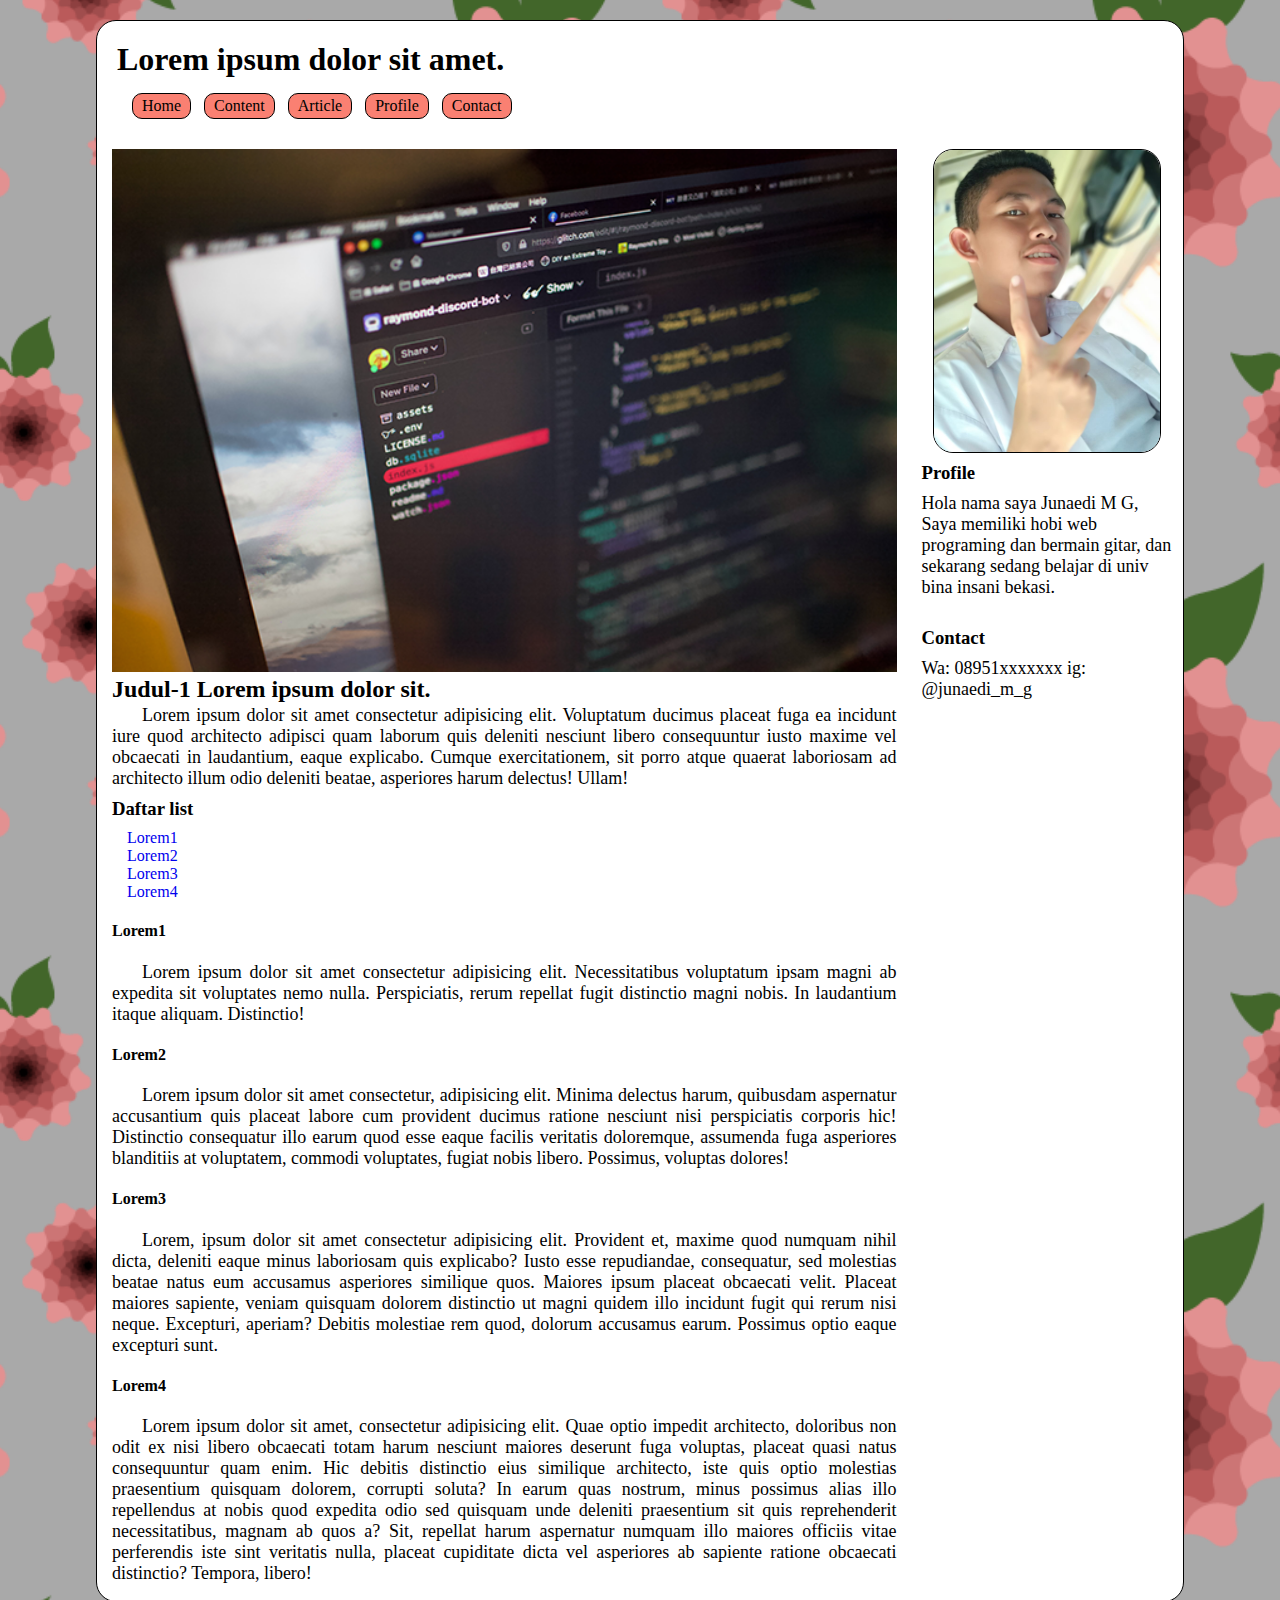
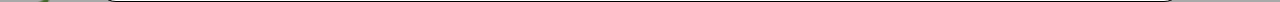
<file: index.html>
<!DOCTYPE html>
<html lang="en">
  <head>
    <meta charset="UTF-8" />
    <meta http-equiv="X-UA-Compatible" content="IE=edge" />
    <meta name="viewport" content="width=device-width, initial-scale=1.0" />
    <title>Document</title>
    <link rel="stylesheet" href="assets/css/style.css" />
  </head>
  <body>
    <div class="mainContainer">
      <header>
        <h1>Lorem ipsum dolor sit amet.</h1>
        <nav>
          <ul>
            <li><a href="#">Home</a></li>
            <li><a href="#content">Content</a></li>
            <li><a href="#article">Article</a></li>
            <li><a href="#profile">Profile</a></li>
            <li><a href="#contact">Contact</a></li>
          </ul>
        </nav>
      </header>
      <div class="content" id="content">
        <main>
          <img src="./assets/image/coding.png" alt="coding" />
          <article id="article">
            <h2>Judul-1 Lorem ipsum dolor sit.</h2>
            <p>
              Lorem ipsum dolor sit amet consectetur adipisicing elit.
              Voluptatum ducimus placeat fuga ea incidunt iure quod architecto
              adipisci quam laborum quis deleniti nesciunt libero consequuntur
              iusto maxime vel obcaecati in laudantium, eaque explicabo. Cumque
              exercitationem, sit porro atque quaerat laboriosam ad architecto
              illum odio deleniti beatae, asperiores harum delectus! Ullam!
            </p>

            <h3>Daftar list</h3>

            <ul>
              <li><a href="#lorem1">Lorem1</a></li>
              <li><a href="#lorem2">Lorem2</a></li>
              <li><a href="#lorem3">Lorem3</a></li>
              <li><a href="#lorem4">Lorem4</a></li>
            </ul>

            <h4 id="lorem1">Lorem1</h4>
            <p>
              Lorem ipsum dolor sit amet consectetur adipisicing elit.
              Necessitatibus voluptatum ipsam magni ab expedita sit voluptates
              nemo nulla. Perspiciatis, rerum repellat fugit distinctio magni
              nobis. In laudantium itaque aliquam. Distinctio!
            </p>
            <h4 id="lorem2">Lorem2</h4>
            <p>
              Lorem ipsum dolor sit amet consectetur, adipisicing elit. Minima
              delectus harum, quibusdam aspernatur accusantium quis placeat
              labore cum provident ducimus ratione nesciunt nisi perspiciatis
              corporis hic! Distinctio consequatur illo earum quod esse eaque
              facilis veritatis doloremque, assumenda fuga asperiores blanditiis
              at voluptatem, commodi voluptates, fugiat nobis libero. Possimus,
              voluptas dolores!
            </p>
            <h4 id="lorem3">Lorem3</h4>
            <p>
              Lorem, ipsum dolor sit amet consectetur adipisicing elit.
              Provident et, maxime quod numquam nihil dicta, deleniti eaque
              minus laboriosam quis explicabo? Iusto esse repudiandae,
              consequatur, sed molestias beatae natus eum accusamus asperiores
              similique quos. Maiores ipsum placeat obcaecati velit. Placeat
              maiores sapiente, veniam quisquam dolorem distinctio ut magni
              quidem illo incidunt fugit qui rerum nisi neque. Excepturi,
              aperiam? Debitis molestiae rem quod, dolorum accusamus earum.
              Possimus optio eaque excepturi sunt.
            </p>
            <h4 id="lorem4">Lorem4</h4>
            <p>
              Lorem ipsum dolor sit amet, consectetur adipisicing elit. Quae
              optio impedit architecto, doloribus non odit ex nisi libero
              obcaecati totam harum nesciunt maiores deserunt fuga voluptas,
              placeat quasi natus consequuntur quam enim. Hic debitis distinctio
              eius similique architecto, iste quis optio molestias praesentium
              quisquam dolorem, corrupti soluta? In earum quas nostrum, minus
              possimus alias illo repellendus at nobis quod expedita odio sed
              quisquam unde deleniti praesentium sit quis reprehenderit
              necessitatibus, magnam ab quos a? Sit, repellat harum aspernatur
              numquam illo maiores officiis vitae perferendis iste sint
              veritatis nulla, placeat cupiditate dicta vel asperiores ab
              sapiente ratione obcaecati distinctio? Tempora, libero!
            </p>
          </article>
        </main>
        <aside>
          <img src="assets/image/edi.jpg" alt="edi" />
          <h3 id="profile">Profile</h3>
          <p>
            Hola nama saya Junaedi M G, Saya memiliki hobi web programing dan
            bermain gitar, dan sekarang sedang belajar di univ bina insani
            bekasi.
          </p>
          <br />
          <h3 id="contact">Contact</h3>
          <p>Wa: 08951xxxxxxx ig: @junaedi_m_g</p>
          <br />
        </aside>
      </div>
      <footer></footer>
    </div>
  </body>
</html>
</file>
<file: assets/css/style.css>
/* selector sementara */


/* header,
content,
footer {
  border-bottom: 2px dotted blue;
} */

/* * {
  border: 1px solid black;
} */

/* Global > Element */

body {
  margin: 0;
  background-color: darkgrey;
  background-image: url(../image/pattterns/pink-flowers.png);
  background-size: 50%;
}
h1 {
  margin: 0;
}
h2 {
  margin: 0;
}
h3 {
  margin: 9px 0px;
}

p {
  margin: 2px 0px;
  text-align: left;
  font-size: 13px;
}

ul, li {
  margin: 0;
  padding: 0;
}

/* my content > class |id | Element Custom */
/* containter semua element */

.mainContainer {
  box-sizing: border-box;
  width: 88%;
  margin: auto;
  margin-top: 20px;
  border: 1px solid black;
  border-radius: 20px;
  background-color: white;
}

@media only screen and (min-width: 820px) {
  .mainContainer {
    width: 85%;
  }
  p {
    font-size: 18px;
  }
}

/* header > */
header {
  padding: 20px 20px 10px;
}

/* navbar */
header nav {
  /* border: 2px solid red; */
  padding: 15px;
  padding-bottom: 0px;
}

header nav ul {
  /* border: 1px solid black; */
  margin: 0;
  padding: 0;
}

header nav li {
  margin: 0 9px 5px 0;
  display: inline-block;
  padding: 3px;
  border: 1px solid black;
  border-radius: 10px;
  background: salmon;
}

header nav li:hover{
  background-color: lightblue;
}

header nav li a {
  padding: 06px;
  text-decoration: none;
  color: black;
}

/* content */
/* di dalam content berisi
main dan aside */

.content {
  width: 100%;
  margin: 0;
  padding: 0;
  content: "";
  clear: both;
  display: table;
}

/* main */

main {
  float: left;
  width: 75%;
  box-sizing: border-box;
  padding: 15px;
  /* border-right: 1px solid black; */
}

main img {
  width: 100%;
}

main p{
  text-align: justify;
  text-indent: 30px;
}

ul{
  list-style:none;
}

main a{
  text-decoration: none;
  margin-left: 15px;
}

main a:visited{
  color: red;
  font-weight: 300;
}


/* aside */
aside {
  float: left;
  width: 25%;
  box-sizing: border-box;
  padding: 10px;
  padding-top: 15px;
}

aside img {

  display: block;
  border: 1px solid black;
  border-radius: 20px;
  width: 90%;
  margin: auto;
}
</file>
